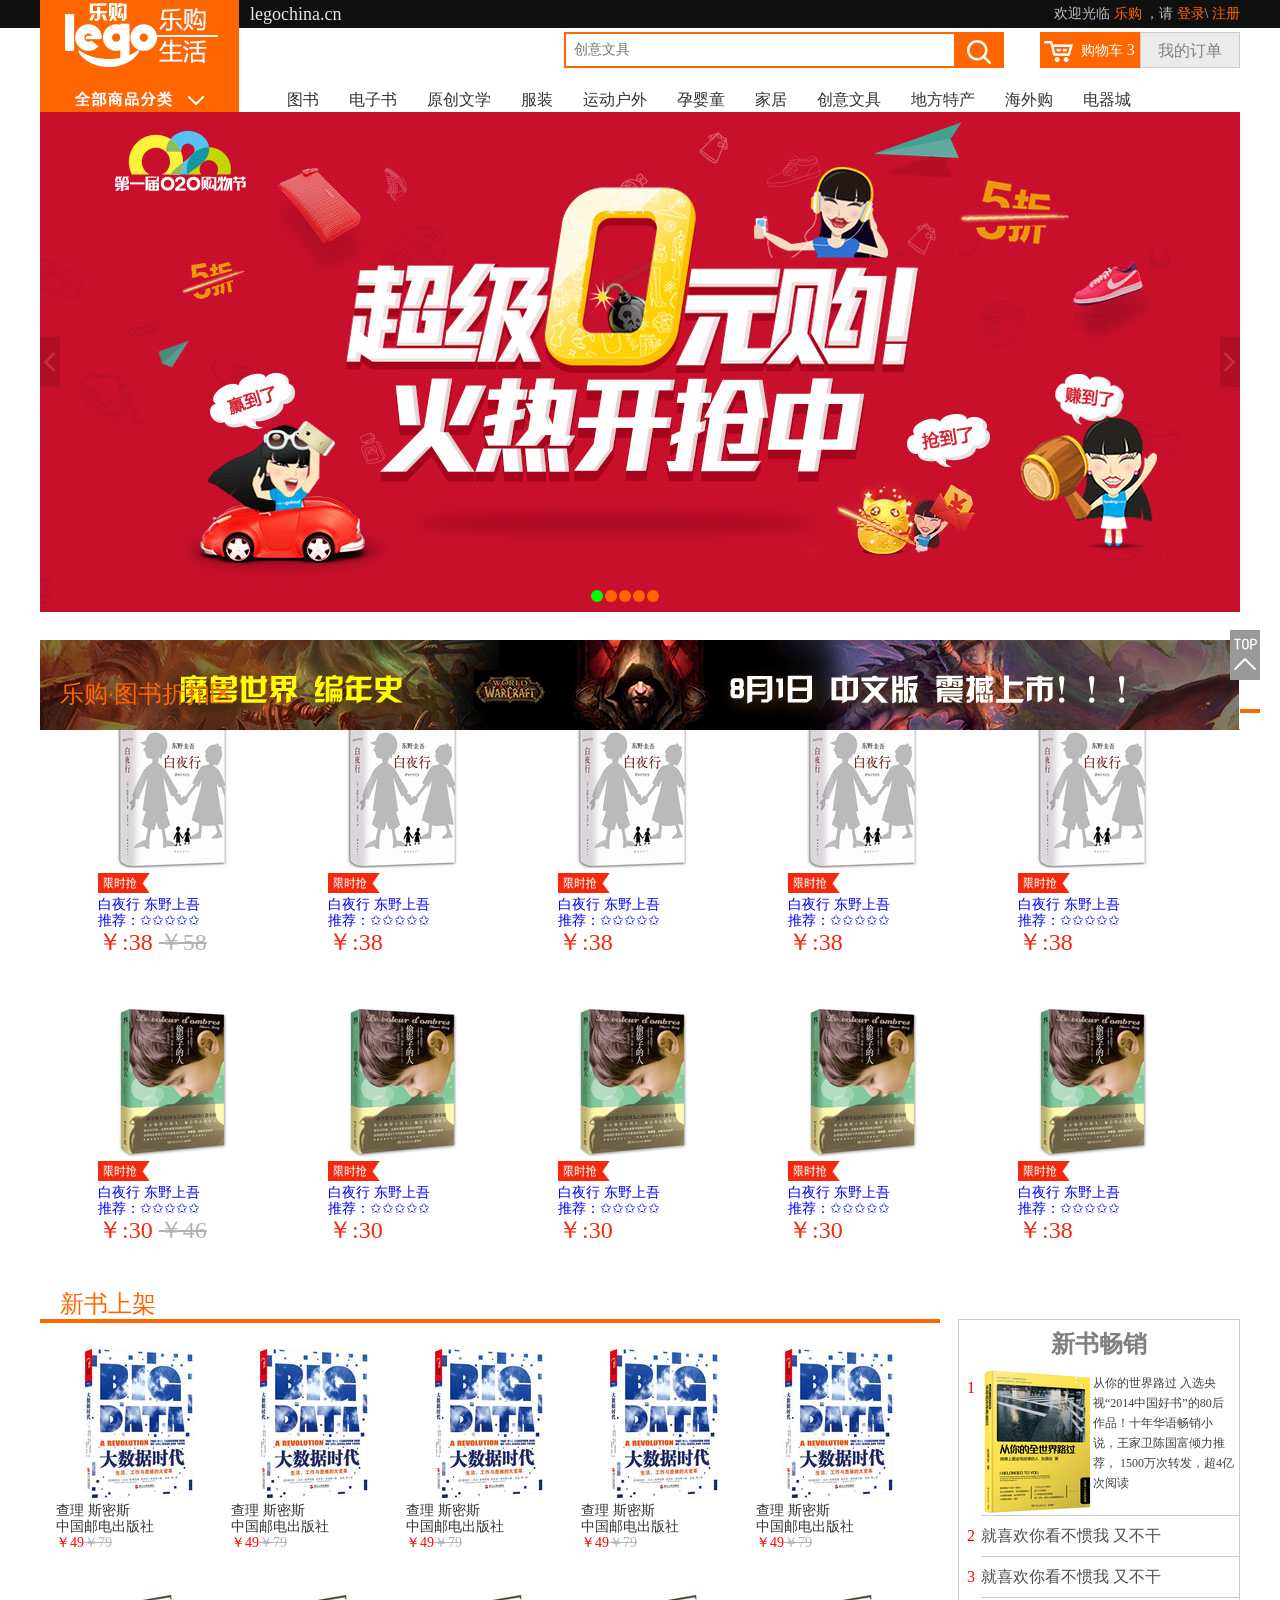
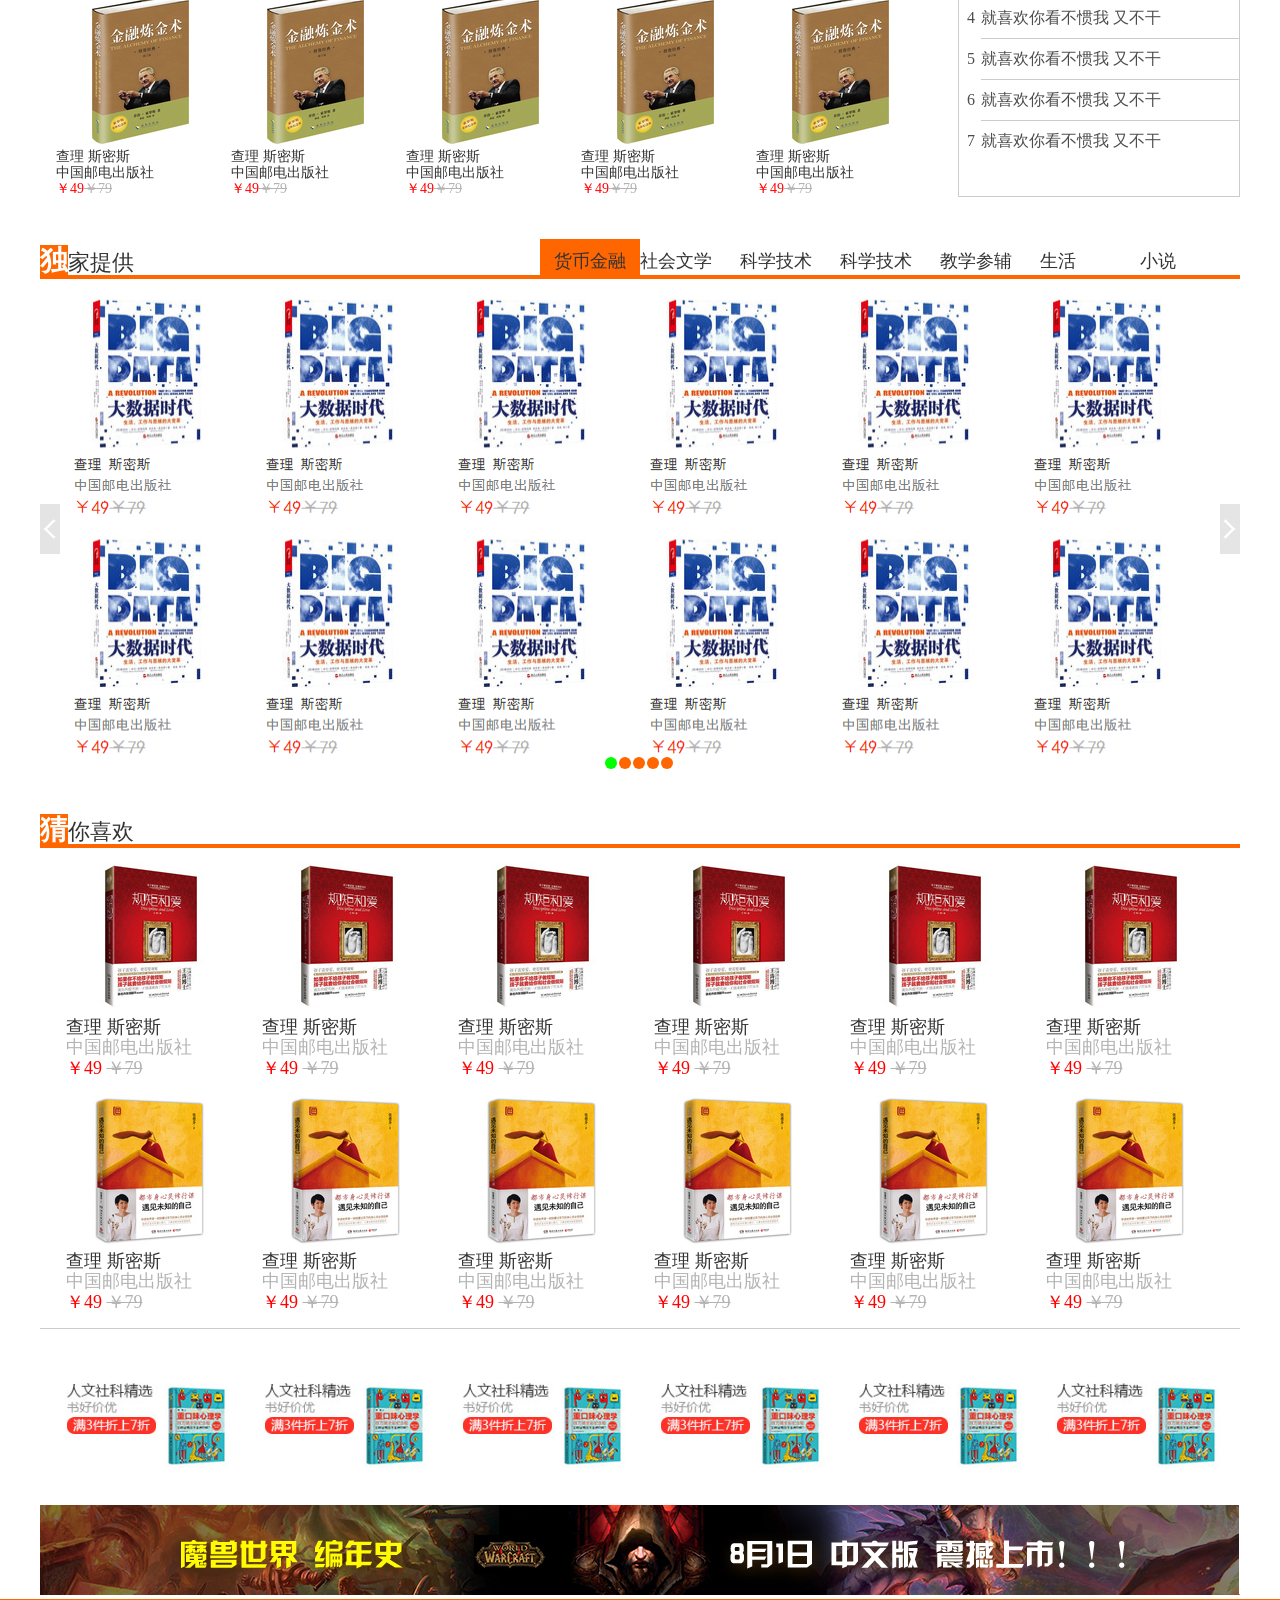
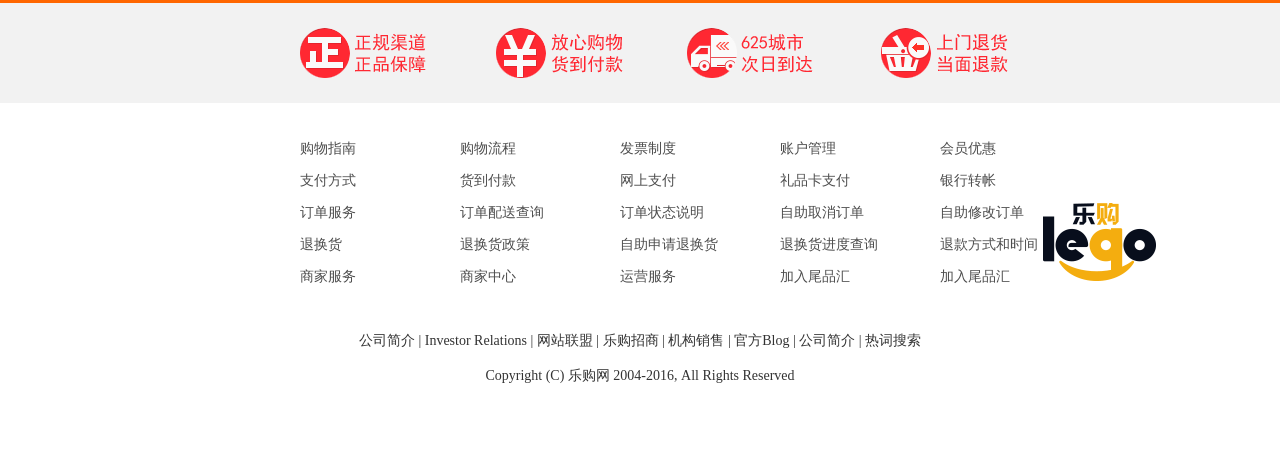
<file: trunk/productist.html>
<!DOCTYPE html>
<html lang="en">
<head>
    <meta charset="UTF-8">
    <meta name="viewport" content="width=device-width, initial-scale=1.0">
    <meta http-equiv="X-UA-Compatible" content="ie=edge">
    <title>Document</title>
        <!-- 引入重置样式 -->
        <link rel="stylesheet" href="./css.css/normalize.css">
        <!-- 引入公共样式 -->
        <link rel="stylesheet" href="./css.css/global.css">
        <!-- 引入轮播样式 -->
        <link rel="stylesheet" href="./css.css/slider.css">
        <!-- 引入当前文件样式 -->
        <link rel="stylesheet" href="./css.css/productist.css">
</head>
<body>
    <!-- 头部 -->
    <header>
            <div class="top">
                <div class="lg-container clearfix">
                    <h1>
                        <a href="index.html">
                            <img src="./imgs/logo.jpg" alt="">
                        </a>
                    </h1>
                    <div class="txturl fl">
                        legochina.cn
                    </div>
                    <div class="logintxtbox fr">
                        欢迎光临
                        <a href="#">乐购</a> ，请
                        <a href="#">登录</a>\
                        <a href="#">注册</a>
                    </div>
                </div>
            </div>
            <!-- 第一个搜索 -->
            
            <div class="searchbox lg-container clearfix mt4">
                <div class="cartorder fr">
                    <a href="#" class="fl">购物车
                        <i>3</i>
                    </a>
                    <a href="#" class="fl">我的订单</a>
                </div>
                <form action="#" class="fr">
                    <input type="text" name="" class="fl" placeholder="创意文具">
                    <input type="submit" value="" class="fl">
                </form>
            </div>
     
            
            <!-- 第二个搜索 -->
            <div class="SearchBox">
                <div class="searchbox lg-container clearfix mt4 searchboxtow">
                        <div class="cartorder fr">
                            <a href="#" class="fl">购物车
                                <i>3</i>
                            </a>
                            <a href="#" class="fl">我的订单</a>
                        </div>
                        <form action="#" class="fr">
                            <input type="text" name="" class="fl" placeholder="创意文具">
                            <input type="submit" value="" class="fl">
                        </form>
                </div>
            </div>
            
            
    
    
    
    
            <nav class="lg-container">
                <ul class="fr">
                    <li>
                        <a href="#">图书</a>
                    </li>
                    <li>
                        <a href="#">电子书</a>
                    </li>
                    <li>
                        <a href="#">原创文学</a>
                    </li>
                    <li>
                        <a href="#">服装</a>
                    </li>
                    <li>
                        <a href="#">运动户外</a>
                    </li>
                    <li>
                        <a href="#">孕婴童</a>
                    </li>
                    <li>
                        <a href="#">家居</a>
                    </li>
                    <li>
                        <a href="#">创意文具</a>
                    </li>
                    <li>
                        <a href="#">地方特产</a>
                    </li>
                    <li>
                        <a href="#">海外购</a>
                    </li>
                    <li>
                        <a href="#">电器城</a>
                    </li>
                </ul>
            </nav>
    </header>


    <!-- bannner区域 -->
    <section id="banner" class="lg-container .clearfix">
        <div class="slidebox pptbox fl" id="slider">
                <ul class="innerwrapper">
                    <li>
                        <a href="#">
                            <img src="./imgs/banner1.jpg" />
                        </a>
                    </li>
                    <li>
                        <a href="#">
                            <img src="./imgs/banner2.jpg" />
                        </a>
                    </li>
                    <li>
                        <a href="#">
                            <img src="./imgs/banner3.jpg" />
                        </a>
                    </li>
                    <li>
                        <a href="#">
                            <img src="./imgs/banner4.jpg" />
                        </a>
                    </li>
                    <li>
                        <a href="#">
                            <img src="./imgs/banner5.jpg" />
                        </a>
                    </li>
                </ul>
                <ul class="controls">
                    <li class="current">1</li>
                    <li>2</li>
                    <li>3</li>
                    <li>4</li>
                    <li>5</li>
                </ul>
                <span class="btnleft"></span>
                <span class="btnright"></span>
        </div>
        <div class="lg-container">
            <a href="#"><img src="./imgs/moshou_03.jpg" alt=""></a>
        </div>
    </section>

    
    <!-- 乐购 图书折扣区 -->
    <section id="spread" class="lg-container">
            <div class="titlebox">乐购·图书折扣区
            </div>
            <!-- 内容 -->
            <div class="spread-con">
                <ul>
                    <li> <div> <a href="#"><img src="./imgs/22935553-1_l.jpg" alt=""> <img src="./imgs/index05_18.jpg" alt=""> <p>白夜行  东野上吾</p> <p>推荐：<span>✩✩✩✩✩</span> </p> <p class="price">￥:38 <del>￥58</del> </p> </a></div></li>
                    <li> <div> <a href="#"><img src="./imgs/22935553-1_l.jpg" alt=""> <img src="./imgs/index05_18.jpg" alt=""> <p>白夜行  东野上吾</p> <p>推荐：<span>✩✩✩✩✩</span> </p> <p class="price">￥:38 </p> </a></div></li>
                    <li> <div> <a href="#"><img src="./imgs/22935553-1_l.jpg" alt=""> <img src="./imgs/index05_18.jpg" alt=""> <p>白夜行  东野上吾</p> <p>推荐：<span>✩✩✩✩✩</span> </p> <p class="price">￥:38 </p> </a></div></li>
                    <li> <div> <a href="#"><img src="./imgs/22935553-1_l.jpg" alt=""> <img src="./imgs/index05_18.jpg" alt=""> <p>白夜行  东野上吾</p> <p>推荐：<span>✩✩✩✩✩</span> </p> <p class="price">￥:38 </p> </a></div></li>
                    <li> <div> <a href="#"><img src="./imgs/22935553-1_l.jpg" alt=""> <img src="./imgs/index05_18.jpg" alt=""> <p>白夜行  东野上吾</p> <p>推荐：<span>✩✩✩✩✩</span> </p> <p class="price">￥:38 </p> </a></div></li>

                    <li> <div> <a href="#"><img src="./imgs/22788959-1_l.jpg" alt=""> <img src="./imgs/index05_18.jpg" alt=""> <p>白夜行  东野上吾</p> <p>推荐：<span>✩✩✩✩✩</span><p class="price">￥:30  <del>￥46</del> </p></a></div></li>
                    <li> <div> <a href="#"><img src="./imgs/22788959-1_l.jpg" alt=""> <img src="./imgs/index05_18.jpg" alt=""> <p>白夜行  东野上吾</p> <p>推荐：<span>✩✩✩✩✩</span><p class="price">￥:30 </p></a></div></li>
                    <li> <div> <a href="#"><img src="./imgs/22788959-1_l.jpg" alt=""> <img src="./imgs/index05_18.jpg" alt=""> <p>白夜行  东野上吾</p> <p>推荐：<span>✩✩✩✩✩</span><p class="price">￥:30 </p></a></div></li>
                    <li> <div> <a href="#"><img src="./imgs/22788959-1_l.jpg" alt=""> <img src="./imgs/index05_18.jpg" alt=""> <p>白夜行  东野上吾</p> <p>推荐：<span>✩✩✩✩✩</span><p class="price">￥:30 </p></a></div></li>
                    <li> <div> <a href="#"><img src="./imgs/22788959-1_l.jpg" alt=""> <img src="./imgs/index05_18.jpg" alt=""> <p>白夜行  东野上吾</p> <p>推荐：<span>✩✩✩✩✩</span><p class="price">￥:38 </p></a></div></li>         
                </ul> 
            </div> 
    </section> 




    <!-- 新书上架 -->
    <section id="ebook" class="lg-container mt40 clearfix">
            <div class="ebook-left  fl">
                <!-- 头部 -->
                <div class="titlebox clearfix">新书上架
                </div>
            </div>

                <!--内容 -->
            <div class="ebookLeft fl">
                <ul class="clearfix">
                    <li>
                        <a href="#">
                            <img src="./imgs/22928335-1_l.jpg" alt=""><p>查理 斯密斯</p> <p>中国邮电出版社</p> <p>￥49<del>￥79</del></p>
                        </a>
                    </li>
                    <li>
                        <a href="#">
                            <img src="./imgs/22928335-1_l.jpg" alt=""><p>查理 斯密斯</p> <p>中国邮电出版社</p> <p>￥49<del>￥79</del></p>                         
                        </a>
                    </li>
                    <li>
                        <a href="#">
                            <img src="./imgs/22928335-1_l.jpg" alt=""> <p>查理 斯密斯</p> <p>中国邮电出版社</p> <p>￥49<del>￥79</del></p>                           
                        </a>                      
                    </li>
                    <li>
                        <a href="#">
                            <img src="./imgs/22928335-1_l.jpg" alt=""> <p>查理 斯密斯</p> <p>中国邮电出版社</p> <p>￥49<del>￥79</del></p>                           
                        </a>
                    </li>
                    <li>
                        <a href="#">
                            <img src="./imgs/22928335-1_l.jpg" alt=""><p>查理 斯密斯</p> <p>中国邮电出版社</p> <p>￥49<del>￥79</del></p>                            
                        </a>
                    </li>
                    <li>
                        <a href="#">
                            <img src="./imgs/22499729-1_l_5.jpg" alt=""><p>查理 斯密斯</p> <p>中国邮电出版社</p> <p>￥49<del>￥79</del></p>
                        </a>
                    </li>
                    <li>
                        <a href="#">
                            <img src="./imgs/22499729-1_l_5.jpg" alt=""><p>查理 斯密斯</p> <p>中国邮电出版社</p> <p>￥49<del>￥79</del></p>
                        </a>
                    </li>
                    <li>
                        <a href="#">
                            <img src="./imgs/22499729-1_l_5.jpg" alt=""><p>查理 斯密斯</p> <p>中国邮电出版社</p> <p>￥49<del>￥79</del></p>
                        </a>
                    </li>
                    <li>
                        <a href="#">
                            <img src="./imgs/22499729-1_l_5.jpg" alt=""><p>查理 斯密斯</p> <p>中国邮电出版社</p> <p>￥49<del>￥79</del></p>
                        </a>
                    </li>
                    <li>
                        <a href="#">
                            <img src="./imgs/22499729-1_l_5.jpg" alt=""><p>查理 斯密斯</p> <p>中国邮电出版社</p> <p>￥49<del>￥79</del></p>
                        </a>
                    </li>
                </ul>

            </div>

            <div class="ebook-right  fr">
                <h4 class="tcenter fs24">新书畅销</h4>
                <ul class="pdl22">
                    <li>
                        <span class="cred">1</span>
                        <p class="title curtitle">就喜欢你看不惯我 又不干</p>
                        <div class="clearfix cur">
                            <img src="./imgs/index08_05.jpg" alt="" class="fl">
                            <p class="fs12">从你的世界路过 入选央视“2014中国好书”的80后作品！十年华语畅销小说，王家卫陈国富倾力推荐， 1500万次转发，超4亿次阅读</p>
                        </div>
                    </li>
                    <li>
                        <span class="cred">2</span>
                        <p class="title">就喜欢你看不惯我 又不干</p>
                        <div class="clearfix">
                            <img src="./imgs/index08_05.jpg" alt="" class="fl">
                            <p class="fs12">从你的世界路过 入选央视“2014中国好书”的80后作品！十年华语畅销小说，王家卫陈国富倾力推荐， 1500万次转发，超4亿次阅读</p>
                        </div>
                    </li>
                    <li>
                        <span class="cred">3</span>
                        <p class="title">就喜欢你看不惯我 又不干</p>
                        <div class="clearfix">
                            <img src="./imgs/index08_05.jpg" alt="" class="fl">
                            <p class="fs12">从你的世界路过 入选央视“2014中国好书”的80后作品！十年华语畅销小说，王家卫陈国富倾力推荐， 1500万次转发，超4亿次阅读</p>
                        </div>
                    </li>
                    <li>
                        <span>4</span>
                        <p class="title">就喜欢你看不惯我 又不干</p>
                        <div class="clearfix">
                            <img src="./imgs/index08_05.jpg" alt="" class="fl">
                            <p class="fs12">从你的世界路过 入选央视“2014中国好书”的80后作品！十年华语畅销小说，王家卫陈国富倾力推荐， 1500万次转发，超4亿次阅读</p>
                        </div>
                    </li>
                    <li>
                        <span>5</span>
                        <p class="title">就喜欢你看不惯我 又不干</p>
                        <div class="clearfix">
                            <img src="./imgs/index08_05.jpg" alt="" class="fl">
                            <p class="fs12">从你的世界路过 入选央视“2014中国好书”的80后作品！十年华语畅销小说，王家卫陈国富倾力推荐， 1500万次转发，超4亿次阅读</p>
                        </div>
                    </li>
                    <li>
                        <span>6</span>
                        <p class="title">就喜欢你看不惯我 又不干</p>
                        <div class="clearfix">
                            <img src="./imgs/index08_05.jpg" alt="" class="fl">
                            <p class="fs12">从你的世界路过 入选央视“2014中国好书”的80后作品！十年华语畅销小说，王家卫陈国富倾力推荐， 1500万次转发，超4亿次阅读</p>
                        </div>
                    </li>
                    <li>
                        <span>7</span>
                        <p class="title">就喜欢你看不惯我 又不干</p>
                        <div class="clearfix">
                            <img src="./imgs/index08_05.jpg" alt="" class="fl">
                            <p class="fs12">从你的世界路过 入选央视“2014中国好书”的80后作品！十年华语畅销小说，王家卫陈国富倾力推荐， 1500万次转发，超4亿次阅读</p>
                        </div>
                    </li>
                </ul>
            </div>
    </section>
    
    <!-- 独家提供 -->
    <section id="exclusive" class="lg-container">
       <div class="extitle">
          <p> <b>独</b>家提供</p>
          <ul>
              <li class="active"><a href="#" class="tcenter"> <p> 货币金融</p></a></li>
              <li><a href="#"> <p> 社会文学</p></a></li>
              <li><a href="#"><p>科学技术</p></a></li>
              <li><a href="#"><p>科学技术</p></a></li>
              <li><a href="#"><p>教学参辅</p></a></li>
              <li><a href="#"><p>生活</p></a></li>
              <li><a href="#"><p>小说</p></a></li>
          </ul>
       </div>
       <!-- 轮播 -->
       <div class="slidebox pptbox cur fl" id="exclusivelunbo">
            <ul class="innerwrapper">
                <li class="active">
                    <a href="#">
                        <img src="./imgs/lunbo1.png" />
                    </a>
                </li>
                <li>
                    <a href="#">
                        <img src="./imgs/lunbo2.png" />
                    </a>
                </li>
                <li>
                    <a href="#">
                        <img src="./imgs/lunbo3.png" />
                    </a>
                </li>
                <li>
                    <a href="#">
                        <img src="./imgs/lunbo4.png" />
                    </a>
                </li>
                <li>
                    <a href="#">
                        <img src="./imgs/lunbo5.png" />
                    </a>
                </li>
            </ul>
            <ul class="controls">
                <li class="current">1</li>
                <li>2</li>
                <li>3</li>
                <li>4</li>
                <li>5</li>
            </ul>
            <span class="btnleft"></span>
            <span class="btnright"></span>
       </div>
       <!-- 第二次轮播 -->
       <div class="slidebox pptbox fl" id="exclusivelunbo">
            <ul class="innerwrapper">
                <li>
                    <a href="#">
                        <img src="./imgs/lunbo1.png" />
                    </a>
                </li>
                <li>
                    <a href="#">
                        <img src="./imgs/lunbo2.png" />
                    </a>
                </li>
                <li>
                    <a href="#">
                        <img src="./imgs/lunbo3.png" />
                    </a>
                </li>
                <li>
                    <a href="#">
                        <img src="./imgs/lunbo4.png" />
                    </a>
                </li>
                <li>
                    <a href="#">
                        <img src="./imgs/lunbo5.png" />
                    </a>
                </li>
            </ul>
            <ul class="controls">
                <li class="current">1</li>
                <li>2</li>
                <li>3</li>
                <li>4</li>
                <li>5</li>
            </ul>
            <span class="btnleft"></span>
            <span class="btnright"></span>
       </div>
    </section>
    
    <!-- 猜你喜欢 -->
    <section id="like" class="lg-container">
        <div class="extitle">
            <p> <b>猜</b>你喜欢</p>
        </div>
        <div class="likecon">
            <ul>
                <li><a href="#"><img src="./imgs/22790777-1_l_1.jpg" alt=""><p>查理 斯密斯</p><p>中国邮电出版社</p><p>￥49 <del>￥79</del></p></a></li>
                <li><a href="#"><img src="./imgs/22790777-1_l_1.jpg" alt=""><p>查理 斯密斯</p><p>中国邮电出版社</p><p>￥49 <del>￥79</del></p></a></li>
                <li><a href="#"><img src="./imgs/22790777-1_l_1.jpg" alt=""><p>查理 斯密斯</p><p>中国邮电出版社</p><p>￥49 <del>￥79</del></p></a></li>
                <li><a href="#"><img src="./imgs/22790777-1_l_1.jpg" alt=""><p>查理 斯密斯</p><p>中国邮电出版社</p><p>￥49 <del>￥79</del></p></a></li>
                <li><a href="#"><img src="./imgs/22790777-1_l_1.jpg" alt=""><p>查理 斯密斯</p><p>中国邮电出版社</p><p>￥49 <del>￥79</del></p></a></li>
                <li><a href="#"><img src="./imgs/22790777-1_l_1.jpg" alt=""><p>查理 斯密斯</p><p>中国邮电出版社</p><p>￥49 <del>￥79</del></p></a></li>
                <li><a href="#"><img src="./imgs/22876893-1_l.jpg" alt=""><p>查理 斯密斯</p><p>中国邮电出版社</p><p>￥49 <del>￥79</del></p></a></li>
                <li><a href="#"><img src="./imgs/22876893-1_l.jpg" alt=""><p>查理 斯密斯</p><p>中国邮电出版社</p><p>￥49 <del>￥79</del></p></a></li>
                <li><a href="#"><img src="./imgs/22876893-1_l.jpg" alt=""><p>查理 斯密斯</p><p>中国邮电出版社</p><p>￥49 <del>￥79</del></p></a></li>
                <li><a href="#"><img src="./imgs/22876893-1_l.jpg" alt=""><p>查理 斯密斯</p><p>中国邮电出版社</p><p>￥49 <del>￥79</del></p></a></li>
                <li><a href="#"><img src="./imgs/22876893-1_l.jpg" alt=""><p>查理 斯密斯</p><p>中国邮电出版社</p><p>￥49 <del>￥79</del></p></a></li>
                <li><a href="#"><img src="./imgs/22876893-1_l.jpg" alt=""><p>查理 斯密斯</p><p>中国邮电出版社</p><p>￥49 <del>￥79</del></p></a></li>
               
            </ul>
        </div>
        <div class="choiceness">
            <ul>
                <li><img src="./imgs/2016080314240628345.jpg" alt=""></li>
                <li><img src="./imgs/2016080314240628345.jpg" alt=""></li>
                <li><img src="./imgs/2016080314240628345.jpg" alt=""></li>
                <li><img src="./imgs/2016080314240628345.jpg" alt=""></li>
                <li><img src="./imgs/2016080314240628345.jpg" alt=""></li>
                <li><img src="./imgs/2016080314240628345.jpg" alt=""></li>
            </ul>
        </div>
        <div class="likecontainer">
                <a href="#"><img src="./imgs/moshou_03.jpg" alt=""></a>
            </div>

    </section>



    <!-- 页尾 -->
    <footer id="foot"> 
            <a > <img src="./imgs/gototop_05.jpg" alt="" class="foottop"></a>
            <div class="credit">
                <div class="creditbox" >
                    <ul>
                        <li><a href="#"><img src="./imgs/222_11.png" alt=""></a></li>
                        <li><a href="#"><img src="./imgs/222_13(1).png" alt=""></a></li>
                        <li><a href="#"><img src="./imgs/222_15.png" alt=""></a></li>
                        <li><a href="#"><img src="./imgs/222_17.png" alt=""></a></li>
                    </ul>
                </div>
            </div>
    
            <div class="footlist">
                <ul>
                    <li><a href="#">购物指南</a></li>
                    <li><a href="#">购物流程</a></li>
                    <li><a href="#">发票制度</a></li>
                    <li><a href="#">账户管理</a></li>
                    <li><a href="#">会员优惠</a></li>
                    <li><a href="#">支付方式</a></li>
                    <li><a href="#">货到付款</a></li>
                    <li><a href="#">网上支付</a></li>
                    <li><a href="#">礼品卡支付</a></li>
                    <li><a href="#">银行转帐</a></li>
                    <li><a href="#">订单服务</a></li>
                    <li><a href="#">订单配送查询</a></li>
                    <li><a href="#">订单状态说明</a></li>
                    <li><a href="#">自助取消订单</a></li>
                    <li><a href="#">自助修改订单</a></li>
                    <li><a href="#">退换货</a></li>
                    <li><a href="#">退换货政策</a></li>
                    <li><a href="#">自助申请退换货</a></li>
                    <li><a href="#">退换货进度查询</a></li>
                    <li><a href="#">退款方式和时间</a></li>
                    <li><a href="#">商家服务</a></li>
                    <li><a href="#">商家中心</a></li>
                    <li><a href="#">运营服务</a></li>
                    <li><a href="#">加入尾品汇</a></li>
                    <li><a href="#">加入尾品汇</a></li>
                </ul>
            </div>   
            <!-- 公司简介 -->
            <div class="synopsis">
                <p class="tcenter">
                    <a href="#"><span>公司简介  | </span></a>
                    <a href="#"><span>Investor Relations  | </span></a>
                    <a href="#"><span>网站联盟  | </span></a>
                    <a href="#"><span>乐购招商  | </span></a>
                    <a href="#"><span>机构销售  | </span></a>
                    <a href="#"><span>官方Blog  | </span></a>
                    <a href="#"><span>公司简介  | </span></a>
                    <a href="#"><span>热词搜索</span></a>                     
                </p>
                <p class="tcenter cop">
                    Copyright (C) 乐购网 2004-2016, All Rights Reserved
                </p>
                <div class="footlogo">
                    <img src="./imgs/logo_00.png" alt="">
                </div>
            </div>
    </footer>
    


    <script src="./lib/jquery.min.js"></script>
    <script src="./lib/jquery.slidebox.js"></script>
    <script src="./js/productist.js"></script>
</body>
</html>
</file>
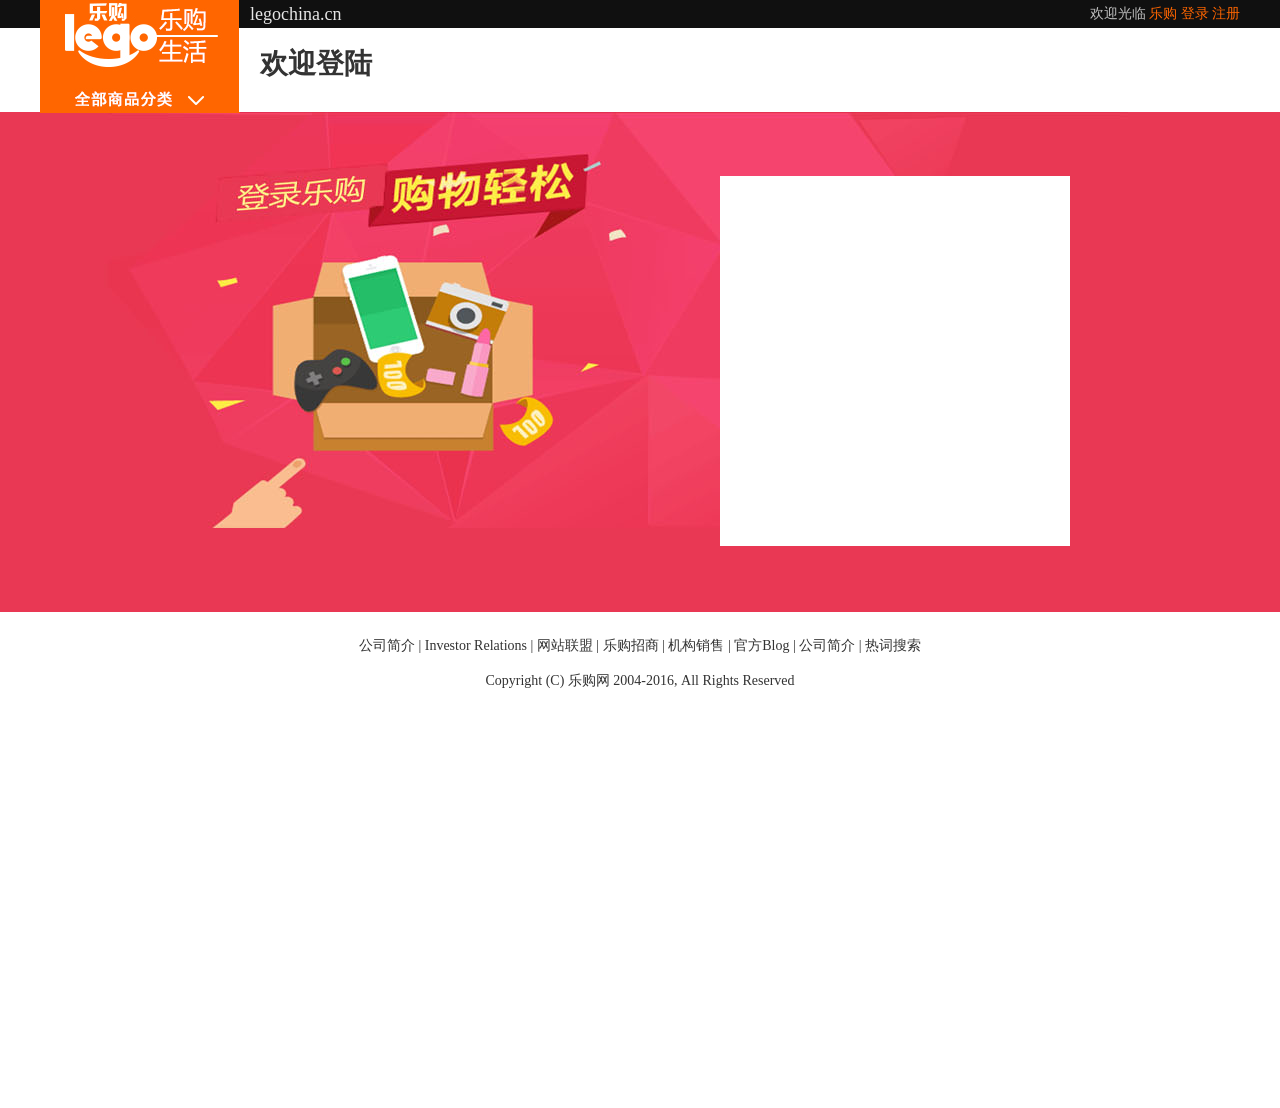
<file: trunk/register.html>
<!DOCTYPE html>
<html lang="en">
<head>
    <meta charset="UTF-8">
    <meta name="viewport" content="width=device-width, initial-scale=1.0">
    <meta http-equiv="X-UA-Compatible" content="ie=edge">
    <title>Document</title>
       <!-- 引入重置样式 -->
       <link rel="stylesheet" href="./css.css/normalize.css">
       <!-- 引入公共样式 -->
       <link rel="stylesheet" href="./css.css/global.css">
       <!-- 引入轮播样式 -->
       <link rel="stylesheet" href="./css.css/slider.css">
       <!-- 引入当前文件样式 -->
       <link rel="stylesheet" href="./css.css/register.css">
</head>
<body>
    <!-- 头部 -->
    <header>
        <div class="top">
            <div class="lg-container clearfix topone">
                <h1>
                    <a href="index.html">
                        <img src="./imgs/logo.jpg" alt="">
                    </a>
                    <div class="hy"> <span>欢迎登陆</span></div>
                </h1>
                <div class="txturl fl">
                    legochina.cn
                </div>
                <div class="logintxtbox fr">
                    欢迎光临
                    <a href="#">乐购</a>
                    <a href="#">登录</a>
                    <a href="#">注册</a>
                </div>
            </div>
        </div>
    </header>
    
    <!-- banner区域 -->
    <section>
        <div id="registerlg">
            <div class="lg-container bxbox" >
                <div class="login-interface">

                </div>
            </div>
        </div>
       
    </section>
    <!-- 页尾 -->
    <section id="foot">
        <div class="synopsis">
            <p class="tcenter">
                <a href="#"><span>公司简介  | </span></a>
                <a href="#"><span>Investor Relations  | </span></a>
                <a href="#"><span>网站联盟  | </span></a>
                <a href="#"><span>乐购招商  | </span></a>
                <a href="#"><span>机构销售  | </span></a>
                <a href="#"><span>官方Blog  | </span></a>
                <a href="#"><span>公司简介  | </span></a>
                <a href="#"><span>热词搜索</span></a>                     
            </p>
            <p class="tcenter cop">
                Copyright (C) 乐购网 2004-2016, All Rights Reserved
            </p>
        </div>
    </section>
</body>
</html>
</file>
<file: trunk/css.css/global.css>
@charset 'utf-8';
body{
    font-family: SimHei;
    font-size: 14px;
    color: #333333;
}
*{
    margin: 0;
    padding: 0;
}
input{
    padding: 0;
    border: 0;
    outline: none;
}
ul{
    list-style: none;
    padding: 0;
    margin: 0;
}
/* 版心 */
.lg-container{
  width: 1200px;
  margin: 0 auto;
}
.menu-container{
    width: 476px;
    margin: 0 auto;
}
.fl{
    float: left;
}
.fr{
    float: right;
}
.clearfix:after{
    content: "";
    height: 0;
    display: block;
    clear: both;
    zoom:1 ;
}
a{
    text-decoration: none;
}
.tcenter{
    text-align: center;
}
.mt4{
    margin-top: 4px;
}
.mt40{
    margin-top: 40px;
}
.pl5{
    padding-left: 5px;
}
.pdl22{
    padding-left: 22px;
}
.bd{
    border: 1px solid red;
}
.fs12{
    font-size: 12px;
}
.fs18{
    font-size: 18px;
}
.fs24{
    font-size: 24px;
}
.cwhith{
    color: #ffffff
}
.cred{
    color: red;
}
.cwhith{
    color: #ffffff
}
.c333{
    color: #333333
}
/**头部*/
header{
    height: 112px;
    /* background-color: pink; */
}

header .top{
    height: 28px;
    line-height: 28px;
	background-color: #101010;
}
header .top div:first-child{
    position: relative;
}
header .top h1{
    position: absolute;
    margin-top: 0px;
}
header .top .txturl{
    color: #e6e6e6;
    font-size: 18px;
    text-indent: 210px;
}

header .top .logintxtbox{
    color: #bfbfbf;
}
header .top .logintxtbox a{
    color: #f60;
}
/*-------------搜索框---------  */
header .searchbox form{
    width: 440px;
	height: 36px;
	background-color: #ffffff;
    border: solid 2px #ff6600;
    box-sizing: border-box;
}
header .searchbox form input:first-child{
    width: 388px;
    height: 32px;
    text-indent:8px;
}
header .searchbox form input:last-child{
    width: 48px;
    height: 32px;
    background: url(../imgs/bgicon.png) no-repeat;
    cursor: pointer;
}
/* 搜索框定位 */
header .searchbox:first-child{
    display: block;
}
header .SearchBox{
    display: none;
    width: 100%;
    height: 40px;
    background-color: #f60;
    position: fixed;
    top: 2%;
    transform: translateY(-50%);
    z-index: 100;
}



.titlebox{
        width: 1200px;
        line-height: 30px;
        color: #f60;
        font-size: 24px;
        padding-left: 20px;
        border-bottom: 4px solid #f60;
    }








/*------------ 购物车和订单---------  */
header .searchbox .cartorder{
  width: 200px;
  height: 36px;
  margin-left: 36px;
}
header .searchbox .cartorder a{
 
    width: 100px;
    height: 36px;
    line-height: 36px;
    text-align: center;
}
header .searchbox .cartorder a:first-child{
    text-indent: 36px;
    text-align: center;
    color: #ffffff;    
    background: url(../imgs/bgicon.png) no-repeat 0px -41px #ff6600;

}
header .searchbox .cartorder a:first-child i{
    font-style: normal;
    font-size: 16px;
}
header .searchbox .cartorder a:last-child{
    color: #808080;
    font-size: 16px;
    background-color: #ebebeb;
    border: solid 1px #cccccc;
    width: 100px;
    box-sizing: border-box;
}
/* ------------导航---------------------------- */
header nav ul{
    margin-right: 109px;
    margin-top: 20px;
}
header nav ul li{
    float: left;
    margin-left: 30px;
}
header nav ul li a{
    line-height: 24px;
    color: #323232;
    font-size: 16px;
}






#banner{
    height: 420px;
    background-color: yellowgreen;
}
#banner .menulist{
    width: 200px;
    height: 420px;
    background-color: #ccc;
}
#banner .menulist ul{
    position: relative;
}
#banner .menulist ul p{
    padding-left: 20px;
    border: 1px solid transparent;
}
#banner .menulist ul p:hover{
    background-color: #ffffff;
    border-color: #f60;
    width: 180px;
}
#banner .menulist li{
    line-height: 28px;
}
#banner .menulist li:hover .menu{
    display: block;
}
#banner .menulist li .menu{
    width: 578px;
    height: 420px;
    background-color:#ffffff;
    position: absolute;
    left: 200px;
    top: 0;
    display: none;
    z-index: 101;
}
#banner .menulist li .menu li{
    float: left;
    margin-right: 8px;
    
}

#banner .menulist li a{
    color: #1a1a1a;
}
#banner .menulist li .menu h2{
    color: #f60;
}
#banner .menulist li .menu div{
    margin-top: 12px;
}

#banner .slidebox{
    width: 1000px;
    background-color:aqua;
}

/* ---------------------商品推广--------------------------- */
#spread .titlebox{
    margin-top: 54px
}
#spread .spread-con{
    width: 1180px;
    height: 616px;
    /* background-color: aqua; */
    margin: 0 auto;
}
#spread .spread-con ul li{
    width: 214px;
    height: 300px;
    /* border: #333333 solid 1px; */
    float: left;
    margin-left: 16px;
    margin-top: 6px;
}
#spread .spread-con ul li div{
        width: 150px;
        height: 242px;
        margin: 0 auto;
}
#spread .spread-con ul li div .price{
        font-size: 24px;
        color: #f4290d;
}









/* ------------------页尾-------------------------------- */
#foot{
    height: 470px;
    position: relative;
    
}
#foot .credit{
    width: 100%;
    height: 100px;
    background: #f2f2f2;
    border-top: 4px solid #f60;
}
#foot .credit .creditbox{
    width: 800px;
    height: 96px;
    margin: 0 auto;
}
#foot .credit .creditbox ul li{
    /* width: 127px; */
    /* height: 50px; */
    float: left;
    margin: 25px 0px;
    margin-left: 60px
}
#foot .footlist{
    width: 800px;
    height: 170px;
    margin: 30px auto;  
}
#foot .footlist ul li{
    width: 100px;
    line-height: 32px;
    float: left;
    margin-left: 60px
}
#foot .footlist ul li a{
    font-size: 14px;
    color: #4d4d4d
}
#foot .synopsis{
    width: 850px;
    height: 20px;
    margin: 0 auto;
}
#foot .synopsis p a span{
    color: #333333
}
#foot .cop{
    line-height: 54px
}

#foot .footlogo{
    position: absolute;
    right: 100px;
    top: 200px;
}

#foot .foottop{
   width: 30px;
   height: 50px;
   position: fixed;
   top: 70%;
   right: 20px; 
}
</file>
<file: trunk/css.css/slider.css>
﻿			*{
				margin: 0;
				padding: 0;
			}
			.pptbox{
				width: 400px;
				height: 100px;
				position: relative;
				overflow: hidden;
			}
			
			.pptbox  .innerwrapper{
				width:2400px;/*当增加了li之后，大盒子的宽度也要相应的增加 这里增加了两个li，每个400，所以ul 从原来的1600变成了2400*/
				height: 100px;
				list-style: none;
				position: absolute;
				left: -400px;
			}
			
			.innerwrapper li
			{
				width:400px;
				height:100px;
				float: left;
			}
			.innerwrapper li a
			{
				display: block;
			}
			
			.innerwrapper li a img
			{
				width: 400px;
				height:100px;
				display:block;
			}
			
			.btnleft{
				width: 20px;
				height: 50px;
				position: absolute;
				left:0;
				top:25px;
				background-color: black;
				background-image:url(../imgs/arrow-left.png);
				background-position: center center;
				background-repeat:no-repeat;
				cursor: pointer;
				z-index: 100;
				color:#fff;
			}
			
			.btnright{
				width: 20px;
				height: 50px;
				position: absolute;
				right:0;
				top:25px;
				background-color: black;
				background-image:url(../imgs/arrow-right.png);
				background-position: center center;
				background-repeat:no-repeat;
				cursor: pointer;
				z-index: 100;
				color:#fff;
				
			}
			
			/*控制按钮开始*/
			
			.controls{
				width:96px;
				position: absolute;
				left:152px;
				bottom:10px;
				list-style: none;
			}
			.controls li{
				width: 20px;
				height:20px;
				background-color: gold;
				float: left;
				margin-right:2px;
				text-align: center;
				border-radius:10px ;
				cursor: pointer;
			}
			
			.controls li.current
			{
				background-color:aqua;
				color: brown;
			}
			
			/*控制按钮结束*/
</file>
<file: trunk/css.css/productist.css>
/* ------------------bannner区域--------------------------  */
#banner div:last-child a img{
    width: 1200px;
    height: 90px;
    margin: 28px 0;
    
}

/* -----------------乐购 图书折扣区 ----------------------------- */
#spread .titlebox {
    margin-top: 147px;
}

#spread .spread-con ul li div a img:nth-child(2){
    width: 56px;
	height: 20px;
}
#spread .spread-con ul li {
    width: 214px;
    height: 282px;
}

/* --------------新书上架------------------------------ */
#ebook{
    width: 1200px;
    height: 542px;
    margin-top: -40px;
}
#ebook .titlebox{
    width: 880px;
    line-height: 30px;
    color: #f60;
    font-size: 24px;
    padding-left: 20px;
    border-bottom: 4px solid #f60;
}

/* 左边 */
#ebook .ebookLeft{
    width: 880px;
    /* height: 520px; */
    margin-left: 11px;

}
#ebook .ebookLeft ul li{
    width: 170px;
    height: 220px;
    float: left;
    margin-left: 5px;
    margin-top: 26px;
}
#ebook .ebookLeft ul li a img{
    margin-left: 10px;
}
#ebook .ebookLeft ul li a p{
    color: #333333;
    font-size: 14px;
}
#ebook .ebookLeft ul li a p:last-child{
    color: red;
}
#ebook .ebookLeft ul li a del{
    color: #b3b3b3;
}

/* 右边 */
#ebook .ebook-right{
    width: 280px;
    height: 476px;
    margin-top: -4px;
    border: 1px solid #ccc;
}
#ebook .ebook-right h4{
    line-height: 48px;
    color: #808080;
}
#ebook .ebook-right ul li{
    position: relative;
    line-height: 40px;
    border-bottom: 1px solid #ccc;
    color: #4d4d4d;
    font-size: 16px;
}
#ebook .ebook-right ul li:last-child{
    border: 0;
}
#ebook .ebook-right ul li div{
    display: none;
}
#ebook .ebook-right ul li .title.curtitle{
    display: none;
}
#ebook .ebook-right ul li div.cur{
    display: block;
}
#ebook .ebook-right ul li span{
    position: absolute;
    left: -14px;
    top: 0px;
}
#ebook .ebook-right ul li .title{
    font-size: 16px;
    color: #4d4d4d;
}
#ebook .ebook-right ul li div p{
    line-height: 20px;
    color: #404040;
    padding: 5px;
}



/* ------------------独家提供----------------------------- */
#exclusive{
    width: 1200px;
    height: 518px;
    border-bottom: 1px solid #ccc;
}
.extitle{
    height: 44px;
    font-size: 22px;
    position: relative;
    border-bottom: 4px solid #f60;
}
.extitle p{
    line-height: 60px;
}
.extitle b{
    color: #fff;
    font-size: 28px;
    background: #f60;
}
#exclusive .extitle ul li{
    width: 100px;
    height: 36px;
    float: left;
}
#exclusive .extitle ul{
    position: absolute;
    top: 8px;
    right: 0px;
}
#exclusive .extitle ul li.active{
    background: #f60;
}
#exclusive .extitle ul li a{
    font-size: 18px;
    color: #333333;
}
#exclusive .extitle ul li a p{
    line-height: 44px
}

/* 轮播交互 */
#exclusive .slidebox{
    display: none;
}
#exclusive .slidebox.cur{
    display: block;
}




/* -------------------猜你喜欢------------------------- */
#like{
    margin-top: 50px;
    
}
#like .likecon{
    width: 1200px;
    height: 480px;
    border-bottom: 1px solid #ccc;
}
#like .likecon ul li{
    width: 170px;
    height: 220px;
    float: left;
    margin-left: 26px;
    margin-top: 14px;
}
#like .likecon ul li a{
    color: #333333;
    font-size: 18px;
    
}
#like .likecon ul li a img{
    margin-left: 10px;
}
#like .likecon ul li a p:nth-child(4){
    color: red;
}
#like .likecon ul li a p:nth-child(3),del{
    color: #b3b3b3;
}
#like .choiceness{
    width: 1200px;
    height: 116px;
    margin-top: 38px;
}
#like .choiceness ul li img{
    width: 180px;

}
#like .choiceness ul li{
    float: left;
    margin-left: 18px;
    margin-top: 8px;
}
#like .likecontainer{
    margin-top: 22px;
}
</file>
<file: trunk/css.css/register.css>
/* ----------------头部------------------------- */
header .topone{
    position: relative;
}

    
header .top h1 .hy{
    position: absolute;
    top: 50px;
    left: 220px;
    width: 120px;
}
/* ----------------登录乐购----------------------------- */
#registerlg{
    width: 100%;
    height: 500px;
    background: url(../imgs/login.jpg) no-repeat center;

}
#registerlg .bxbox{
    /* zoom: 1; */
   width: 1200px;
   height: 500px;
   /* background-color:aqua; */
   position: relative;
}
#registerlg .bxbox .login-interface{
    width: 350px;
    height: 370px;
    background: #fff;
    position: absolute;
    top: 64px;
    right: 170px;
    
}
/*--------------------页尾---------------------------- */
#foot{
    margin-top: 26px;
}
</file>
